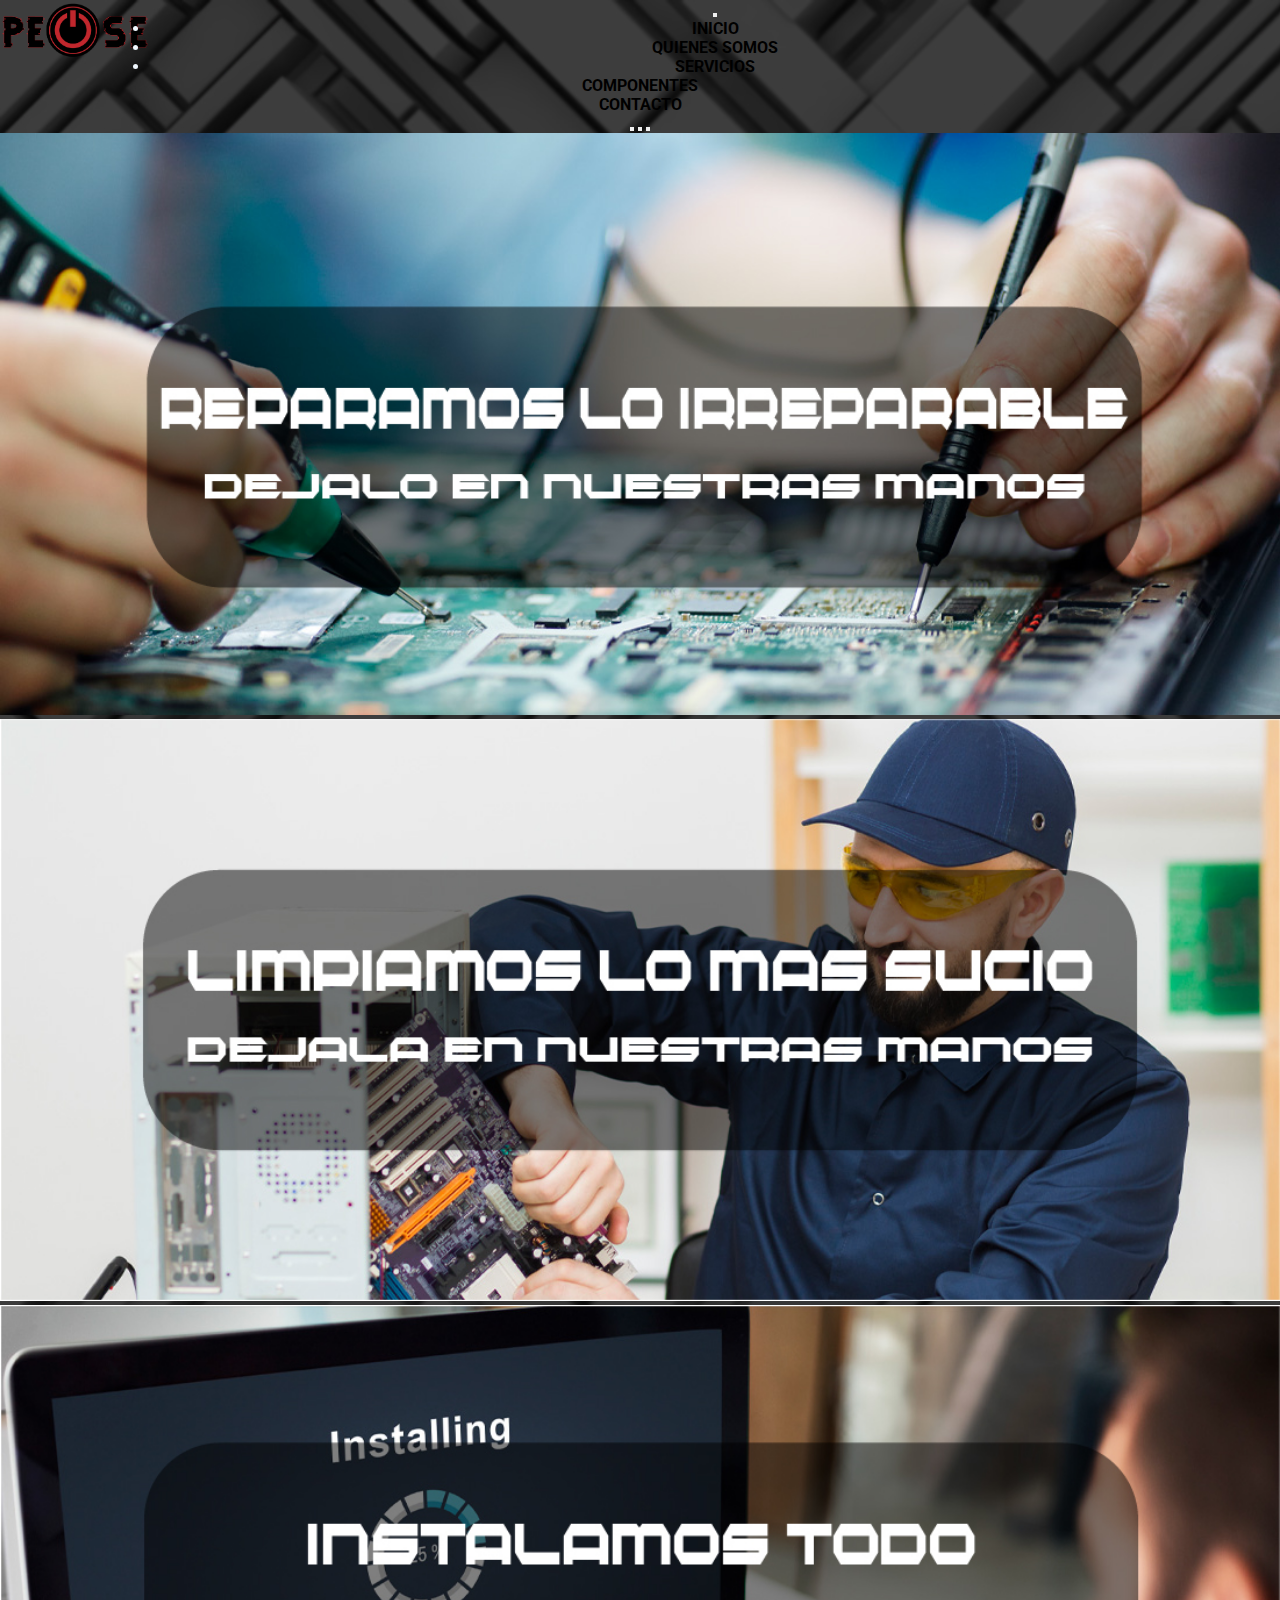
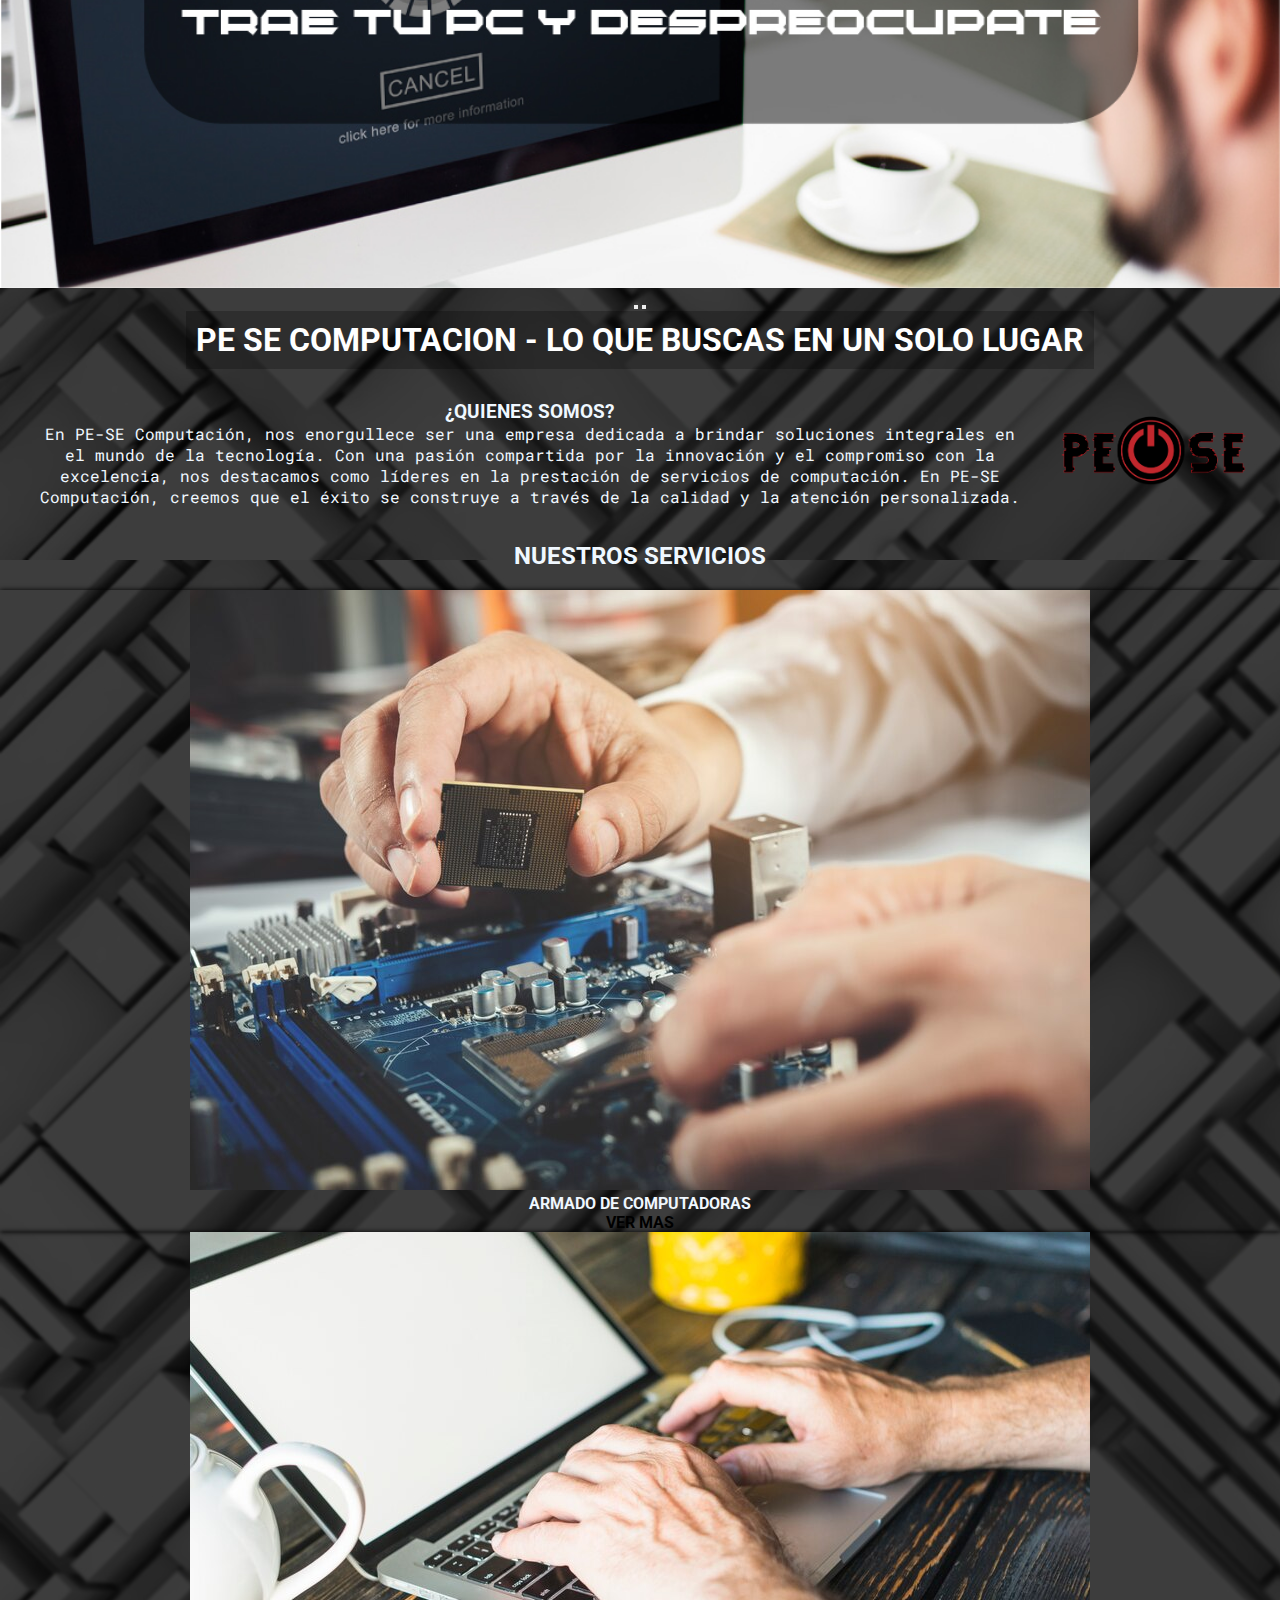
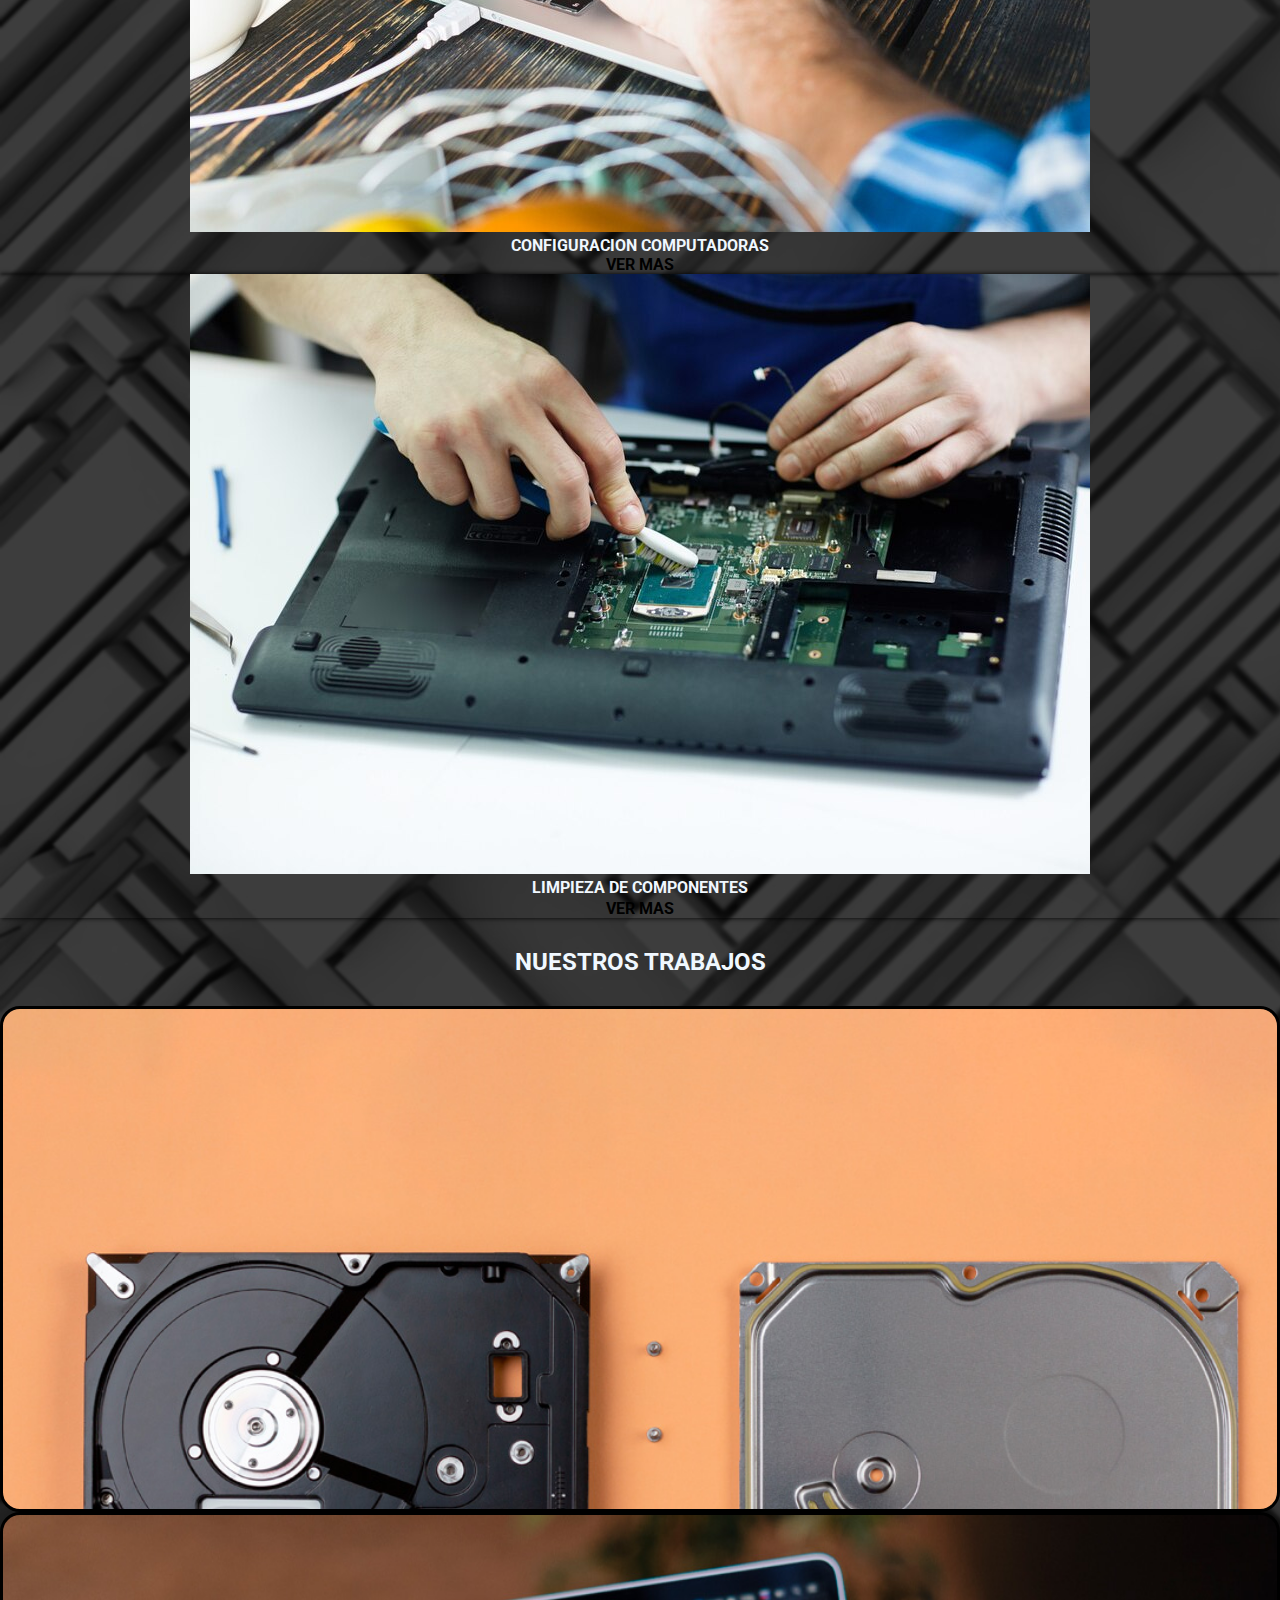
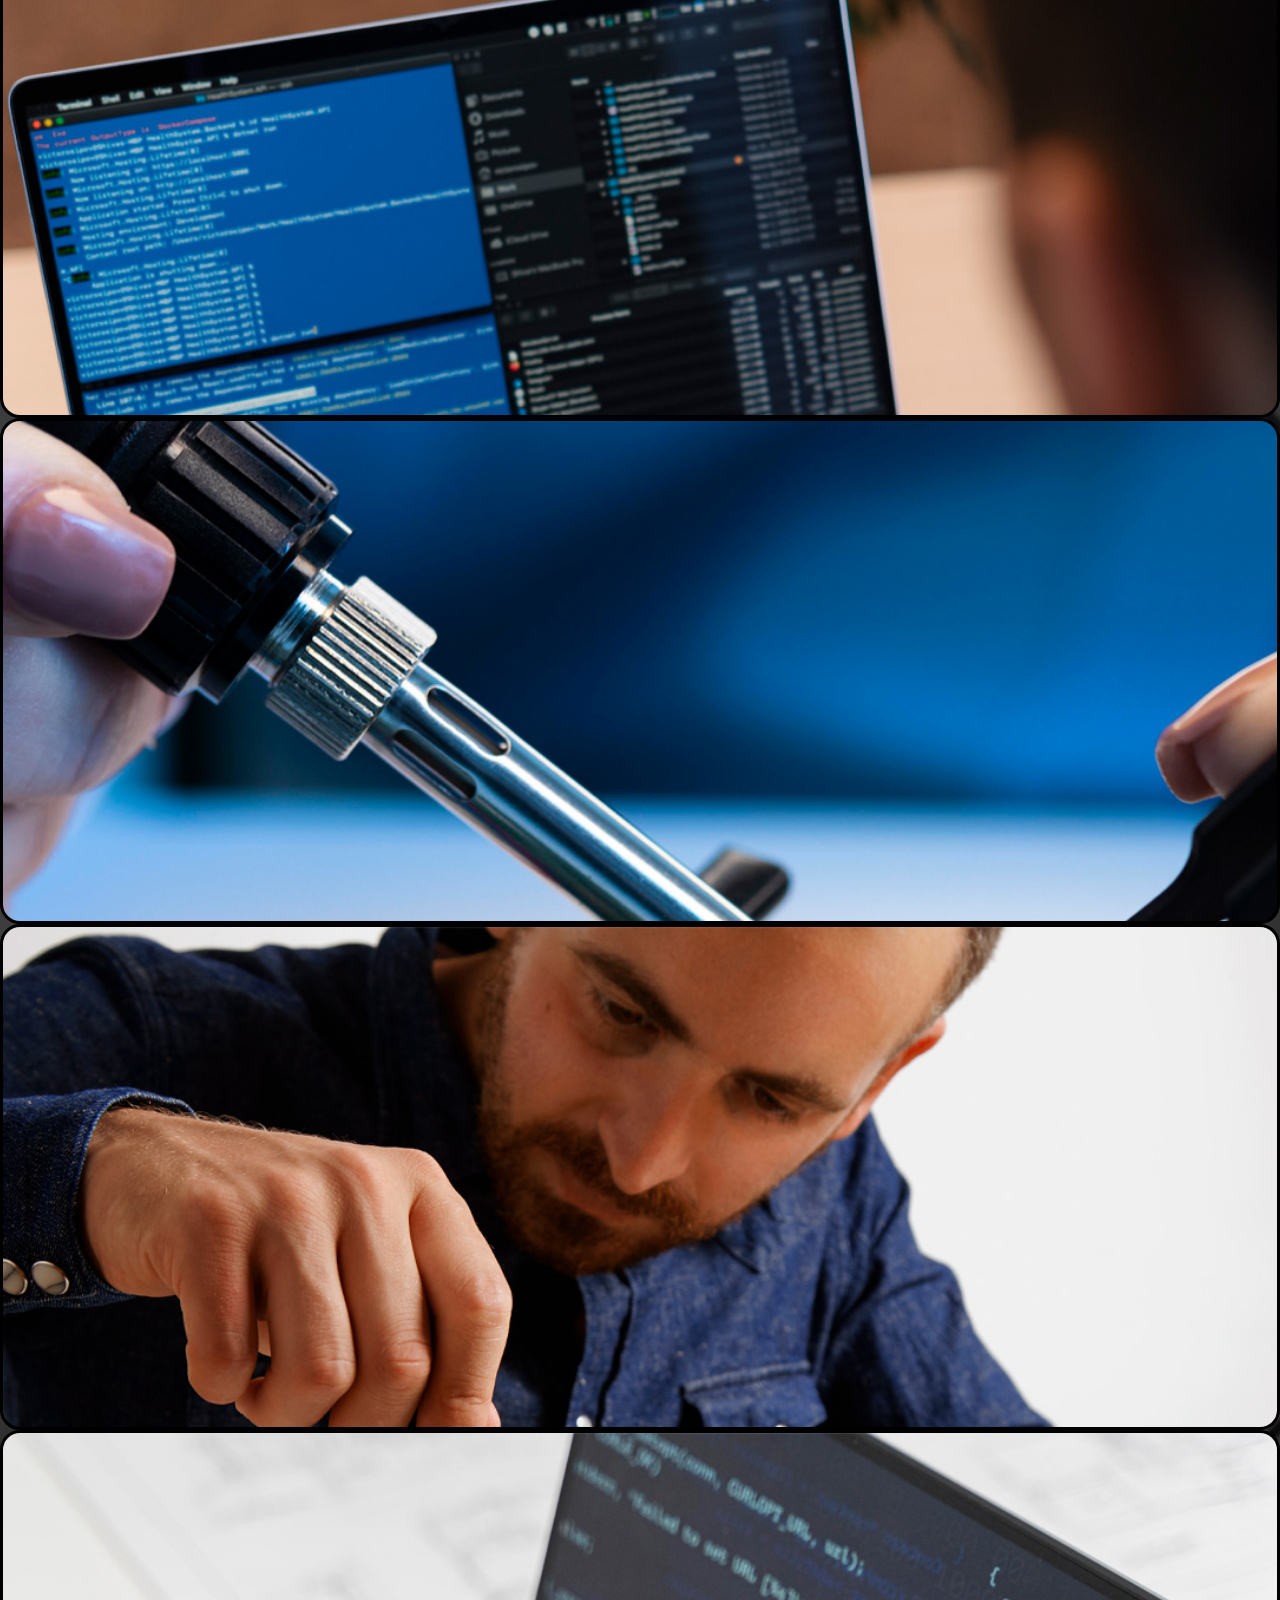
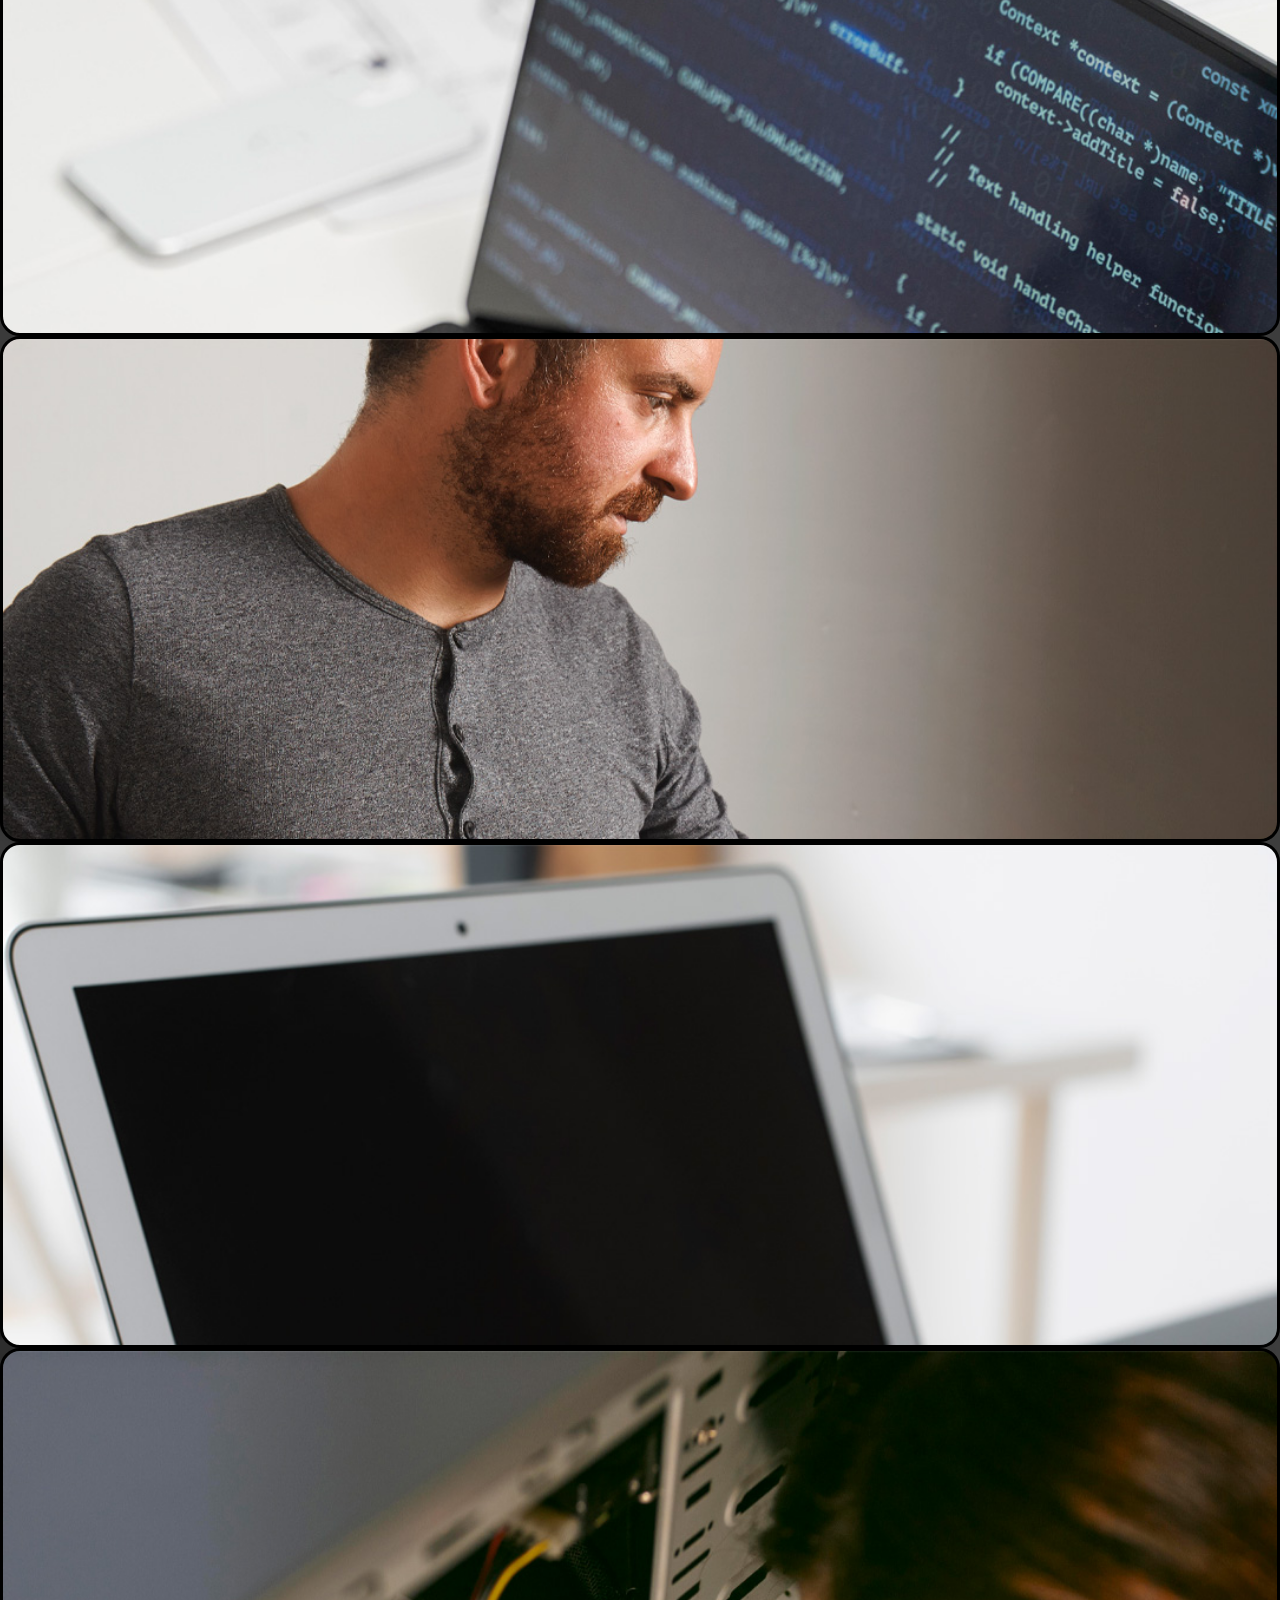
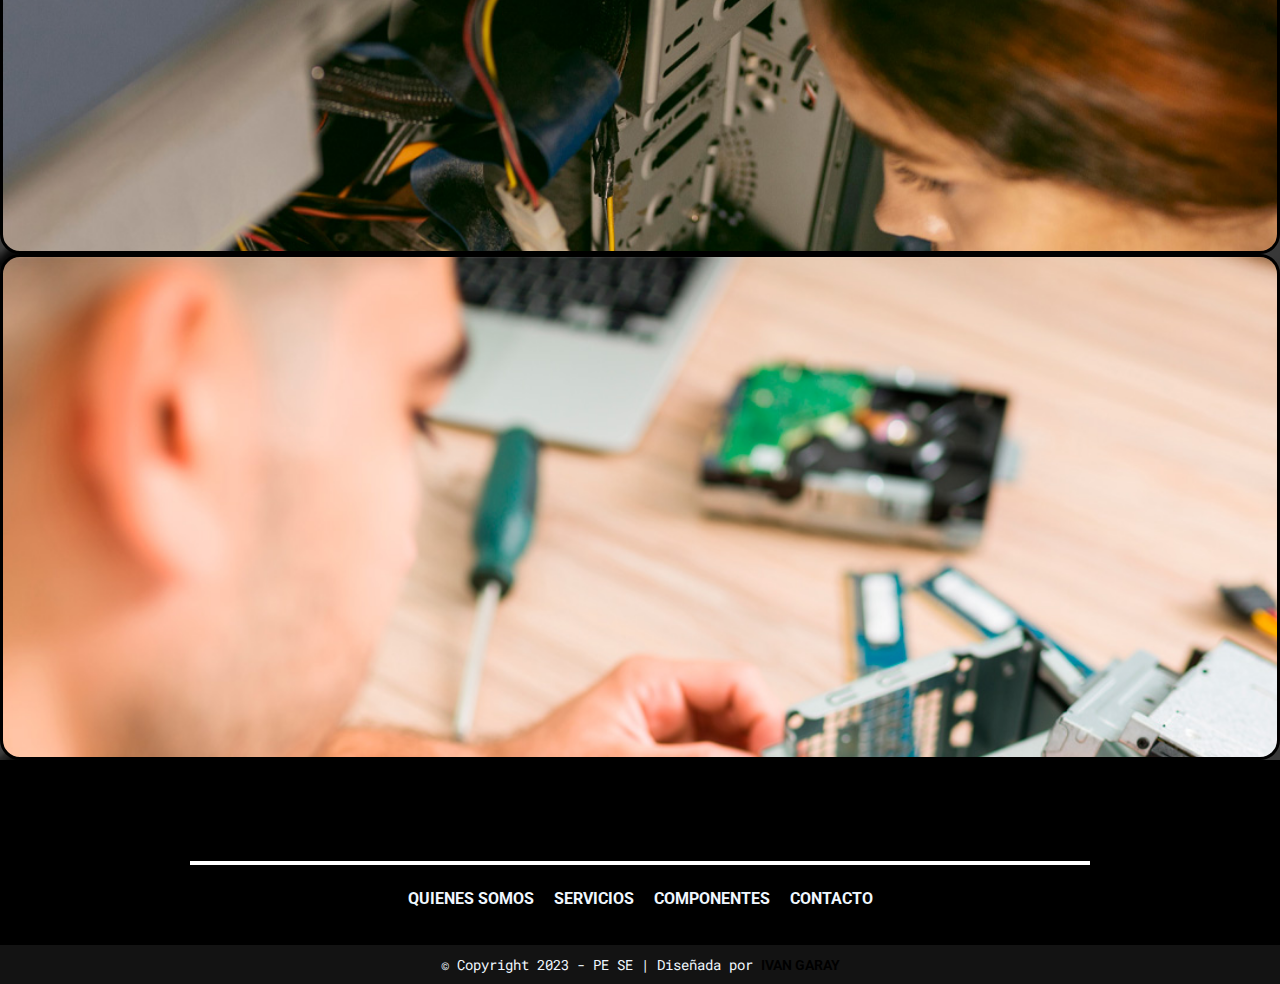
<file: index.html>
<!DOCTYPE html>
<html lang="en">
<head>
    <meta charset="UTF-8">
    <meta name="viewport" content="width=device-width, initial-scale=1.0">
    <meta name="description" content="Bienvenido al mejor local de tecnologia de toda argentina, donde tu problema es problema nuestro y brindarte la mejor atencion lo que nos gusta. Deja en nuestras manos lo que te trae dolores de cabeza.">
    <title>PE SE COMPUTACION</title>
    <!-- LINK FONTAWESOME -->
    <link rel="stylesheet" href="https://cdnjs.cloudflare.com/ajax/libs/font-awesome/6.4.2/css/all.min.css" integrity="sha512-z3gLpd7yknf1YoNbCzqRKc4qyor8gaKU1qmn+CShxbuBusANI9QpRohGBreCFkKxLhei6S9CQXFEbbKuqLg0DA==" crossorigin="anonymous" referrerpolicy="no-referrer" />
    <!-- LINK BOOTSTRAP -->
    <link href="https://cdn.jsdelivr.net/npm/bootstrap@5.3.2/dist/css/bootstrap.min.css" rel="stylesheet"
    integrity="sha384-T3c6CoIi6uLrA9TneNEoa7RxnatzjcDSCmG1MXxSR1GAsXEV/Dwwykc2MPK8M2HN" crossorigin="anonymous">
    <!-- LINK CSS -->
    <link rel="stylesheet" href="/css/estilos.css">
    <!-- FAVICON -->
    <link rel="icon" type="/favicon,ico" href="/img/favicon/favicon.ico"/>
</head>
<body>
    <header>
        <!-- NAV-BAR INICIA -->
        <nav class="navbar navbar-expand-lg bg-dark navbar-dark">
            <div class="container-fluid">
                <a class="navbar-brand" href="#"><img src="./img/LOGO.png" alt="LOGO PE SE COMPUTACION"
                    class="logo"></a>
                <button class="navbar-toggler" type="button" data-bs-toggle="collapse" data-bs-target="#navbarNav"
                    aria-controls="navbarNav" aria-expanded="false" aria-label="Toggle navigation">
                    <span class="fa-solid fa-bars-staggered fa-flip-horizontal"></i></span>
                </button>
                <div class="collapse navbar-collapse" id="navbarNav">
                    <ul class="navbar-nav">
                        <li class="nav-item">
                            <a class="nav-link active text-white" aria-current="page" href="index.html">Inicio</a>
                        </li>
                        <li class="nav-item">
                            <a class="nav-link text-white" href="pages/about.html">Quienes Somos</a>
                        </li>
                        <li class="nav-item">
                            <a class="nav-link text-white" href="pages/services.html">Servicios</a>
                        </li>
                        <li class="nav-item">
                            <a class="nav-link text-white" href="pages/componentes.html">Componentes</a>
                        </li>
                        <li class="nav-item">
                            <a class="nav-link text-white" href="pages/contact.html">Contacto</a>
                        </li>
                    </ul>
                </div>
            </div>
        </nav>
        <!-- NAV-BAR FINALIZA -->

        <!-- SLIDER SUPERIOR INICIA-->

        <div id="demo" class="carousel slide" data-bs-ride="carousel">

            <!-- Indicators/dots -->
            <div class="carousel-indicators">
                <button type="button" data-bs-target="#demo" data-bs-slide-to="0" class="active"></button>
                <button type="button" data-bs-target="#demo" data-bs-slide-to="1"></button>
                <button type="button" data-bs-target="#demo" data-bs-slide-to="2"></button>
            </div>

            <!-- The slideshow/carousel -->
            <div class="carousel-inner">
                <div class="carousel-item active">
                    <img src="./img/slider/reparacion.jpg" alt="Reparacion de computadora" class="d-block" style="width:100%">
                    
                </div>
                <div class="carousel-item">
                    <img src="./img/slider/limpieza.jpg " alt="Limpieza de computadora" class="d-block" style="width:100%">
                    
                </div>
                <div class="carousel-item">
                    <img src="./img/slider/instalaciones.jpg" alt="Instalacion en computadora" class="d-block" style="width:100%">
                    
                </div>
            </div>

            <!-- Left and right controls/icons -->
            <button class="carousel-control-prev" type="button" data-bs-target="#demo" data-bs-slide="prev">
                <span class="carousel-control-prev-icon"></span>
            </button>
            <button class="carousel-control-next" type="button" data-bs-target="#demo" data-bs-slide="next">
                <span class="carousel-control-next-icon"></span>
            </button>
        </div>
        <!-- SLIDER SUPERIOR TERMINA -->
    </header>

    <main>

        <h1> PE SE COMPUTACION - LO QUE BUSCAS EN UN SOLO LUGAR</h1> 

        <!-- SECCION NOSOTROS INICIA -->
        <section class="nosotros-section">

            <div class="nosotros-section__nosotros">
                <div class="nosotross-section__nosotros--info" data-aos="zoom-in" data-aos-duration="1500">
                    <h3>¿QUIENES SOMOS?</h3>
                    <p>En PE-SE Computación, nos enorgullece ser una empresa dedicada a brindar soluciones integrales en el mundo de la tecnología. Con una pasión compartida por la innovación y el compromiso con la excelencia, nos destacamos como líderes en la prestación de servicios de computación. En PE-SE Computación, creemos que el éxito se construye a través de la calidad y la atención personalizada.</p>
                </div>
                <div class="nosotros-section__nosotros--image" data-aos="fade-left" data-aos-duration="1500">
                    <img src="./img/LOGO.png" alt="LOGO MARCA PESE COMPUTACION">
                </div>
            </div>
        </section>

        <!-- SECCION NOSOTROS TERMINA -->

        <!-- NUESTROS SERVICIOS COMIENZA -->

        <section class="container-fluid py-5 price-cards" data-aos="fade-up" data-aos-duration="1000">

            <h2 class="servicios_h2">NUESTROS SERVICIOS</h2>
            <div class="d-md-flex text-center justify-content-evenly">
        
                <div class="card card-custom rounded-5 mx-auto mx-md-2">
                    <img src="/img/servicios/armado_pc.jpg" class="card-img-top rounded-top-5"
                        alt="Imagen ilustrativa de armado computadora">
                    <div class="card-body">
                        <h4 class="card-title card-title-custom">ARMADO DE COMPUTADORAS</h4>
                        
                        <a href="/pages/services.html" class="btn btn-dark card-link card-link-custom">Ver mas</a>
                    </div>
                </div>
        
                <div class="card card-custom rounded-5 mx-auto mx-md-2 my-5 my-md-0">
                    <img src="/img/servicios/configuracion_pc.jpg" class="card-img-top rounded-top-5"
                        alt="Imagen ilustrativa de configuracion de computadora">
                    <div class="card-body">
                        <h4 class="card-title card-title-custom">CONFIGURACION COMPUTADORAS</h4>
                        
                        <a href="/pages/services.html" class="btn btn-dark card-link card-link-custom">Ver mas</a>
                    </div>
                </div>
        
                <div class="card card-custom rounded-5 mx-auto mx-md-2">
                    <img src="/img/servicios/limpieza_pc.jpg" class="card-img-top rounded-top-5"
                        alt="Imagen ilustrativa de limpieza de computadora">
                    <div class="card-body">
                        <h4 class="card-title card-title-custom">LIMPIEZA DE COMPONENTES</h4>
                        <p class="card-text card-text-custom text-center">
                        <a href="/pages/services.html" class="btn btn-dark card-link-custom">Ver mas</a>
                    </div>
                </div>
        
            </div>
        </section>


        <!-- NUESTROS SERVICIOS TERMINA -->

        <!-- GALERIA COMIENZA -->
        <h2 class="h2_trabajos">NUESTROS TRABAJOS</h2>

        <section>
            <div class="container-fluid">
                <div class="row">
                    <div class="item1 item col-sm-6 col-md-4"></div>
                    <div class="item2 item col-sm-6 col-md-4"></div>
                    <div class="item3 item col-sm-6 col-md-4"></div>
                    <div class="item4 item col-sm-6 col-md-4"></div>
                    <div class="item5 item col-sm-6 col-md-4"></div>
                    <div class="item6 item col-sm-6 col-md-4"></div>
                    <div class="item7 item col-sm-6 col-md-4"></div>
                    <div class="item8 item col-sm-6 col-md-4"></div>
                    <div class="item9 item col-sm-6 col-md-4"></div>
                </div>
            </div>
        </section>

        <!-- GALERIA TERMINA -->
    </main>

    <footer>
        <div class="footer-content">
            <div class="footer-content__social-media">
                <ul>
                    <a href="https://www.facebook.com/" class="footer-content__social-media--icons" target="_blank"><li class="footer-content__social-media--icons"><i class="fa-brands fa-facebook"></i></li></a>
                    <a href="https://www.instagram.com/?hl=es-la" class="footer-content__social-media--icons" target="_blank"><li class="footer-content__social-media--icons"><i class="fa-brands fa-instagram"></i></li></a>
                    <a href="https://www.youtube.com/" class="footer-content__social-media--icons" target="_blank"><li class="footer-content__social-media--icons"><i class="fa-brands fa-youtube"></i></li></a>
                    <a href="https://twitter.com/" class="footer-content__social-media--icons" target="_blank"><li class="footer-content__social-media--icons"><i class="fa-brands fa-twitter"></i></li></a>
                </ul>
            </div>
            <hr class="footer-content__divider">
            <div class="footer-content__info">
                <ul class="footer-content__info--menu">
                    <a href="#"><li>QUIENES SOMOS</li></a>
                    <a href="#"><li>SERVICIOS</li></a>
                    <a href="#"><li>COMPONENTES</li></a>
                    <a href="#"><li>CONTACTO</li></a>
                </ul>
            </div>
        </div>
        <div class="copyright-section1">
            <p>&copy; Copyright 2023 - PE SE  |  Diseñada por <a href="https://www.ivangarayit.com.ar/" target="_blank">Ivan Garay</a></p>
        </div>
    </footer>
    
    <!-- SCRIPTS BOOTSTRAP -->
    <script src="https://cdn.jsdelivr.net/npm/bootstrap@5.3.2/dist/js/bootstrap.bundle.min.js"
        integrity="sha384-C6RzsynM9kWDrMNeT87bh95OGNyZPhcTNXj1NW7RuBCsyN/o0jlpcV8Qyq46cDfL"
        crossorigin="anonymous"></script>
    </body>
</html>
</file>
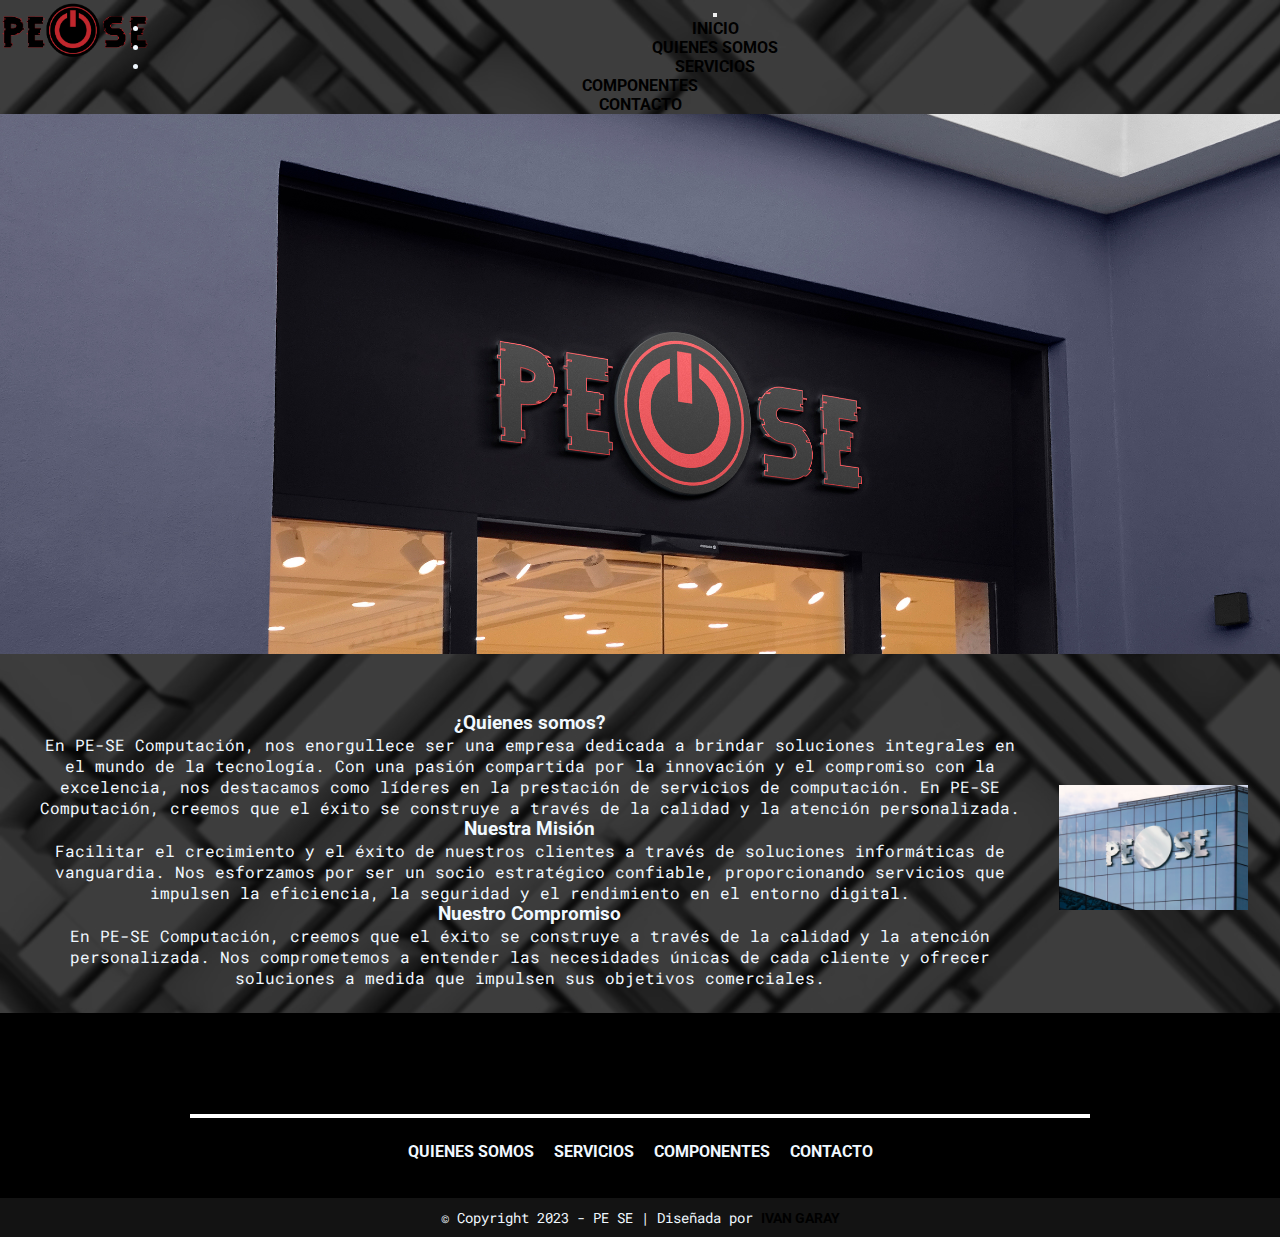
<file: pages/about.html>
<!DOCTYPE html>
<html lang="en">
<head>
    <meta charset="UTF-8">
    <meta name="viewport" content="width=device-width, initial-scale=1.0">
    <meta name="description" content="Bienvenido al mejor local de tecnologia de toda argentina, donde tu problema es problema nuestro y brindarte la mejor atencion lo que nos gusta. Deja en nuestras manos lo que te trae dolores de cabeza.">
    <title>PE SE COMPUTACION</title>
    <!-- LINK FONTAWESOME -->
    <link rel="stylesheet" href="https://cdnjs.cloudflare.com/ajax/libs/font-awesome/6.4.2/css/all.min.css" integrity="sha512-z3gLpd7yknf1YoNbCzqRKc4qyor8gaKU1qmn+CShxbuBusANI9QpRohGBreCFkKxLhei6S9CQXFEbbKuqLg0DA==" crossorigin="anonymous" referrerpolicy="no-referrer" />
    <!-- LINK BOOTSTRAP -->
    <link href="https://cdn.jsdelivr.net/npm/bootstrap@5.3.2/dist/css/bootstrap.min.css" rel="stylesheet"
    integrity="sha384-T3c6CoIi6uLrA9TneNEoa7RxnatzjcDSCmG1MXxSR1GAsXEV/Dwwykc2MPK8M2HN" crossorigin="anonymous">
    <!-- LINK CSS -->
    <link rel="stylesheet" href="/css/estilos.css">
    <link rel="icon" type="/favicon,ico" href="/img/favicon/favicon.ico"/>
</head>
<body>
    <header>
        <!-- NAV-BAR INICIA -->
        <nav class="navbar navbar-expand-lg bg-dark navbar-dark">
            <div class="container-fluid">
                <a class="navbar-brand" href="/index.html"><img src="/img/LOGO.png" alt="LOGO PE SE COMPUTACION"
                    class="logo"></a>
                <button class="navbar-toggler" type="button" data-bs-toggle="collapse" data-bs-target="#navbarNav"
                    aria-controls="navbarNav" aria-expanded="false" aria-label="Toggle navigation">
                    <span class="fa-solid fa-bars-staggered fa-flip-horizontal"></i></span>
                </button>
                <div class="collapse navbar-collapse" id="navbarNav">
                    <ul class="navbar-nav">
                        <li class="nav-item">
                            <a class="nav-link active text-white" aria-current="page" href="/index.html">Inicio</a>
                        </li>
                        <li class="nav-item">
                            <a class="nav-link text-white" href="/pages/about.html">Quienes Somos</a>
                        </li>
                        <li class="nav-item">
                            <a class="nav-link text-white" href="/pages/services.html">Servicios</a>
                        </li>
                        <li class="nav-item">
                            <a class="nav-link text-white" href="/pages/componentes.html">Componentes</a>
                        </li>
                        <li class="nav-item">
                            <a class="nav-link text-white" href="/pages/contact.html">Contacto</a>
                        </li>
                    </ul>
                </div>
            </div>
        </nav>
        <!-- NAV-BAR FINALIZA -->

        <!-- IMAGEN SUPERIOR INICIA -->
        <section class="hero">
            <img src="/img/hero/pese_hero.jpg" alt="Nuestro local">
        </section>
        <!-- IMAGEN SUPERIOR TERMINA -->

        <main>
            <!-- SECCION NOSOTROS INICIA -->
        <section class="nosotros-section">

            <div class="nosotros-section__nosotros">
                <div class="nosotross-section__nosotros--info">
                    <h3>¿Quienes somos?</h3>
                    <p>En PE-SE Computación, nos enorgullece ser una empresa dedicada a brindar soluciones integrales en el mundo de la tecnología. Con una pasión compartida por la innovación y el compromiso con la excelencia, nos destacamos como líderes en la prestación de servicios de computación. En PE-SE Computación, creemos que el éxito se construye a través de la calidad y la atención personalizada.</p>
                    <h3>Nuestra Misión</h3>
                    <p>Facilitar el crecimiento y el éxito de nuestros clientes a través de soluciones informáticas de vanguardia. Nos esforzamos por ser un socio estratégico confiable, proporcionando servicios que impulsen la eficiencia, la seguridad y el rendimiento en el entorno digital.</p>
                    <h3>Nuestro Compromiso</h3>
                    <p>En PE-SE Computación, creemos que el éxito se construye a través de la calidad y la atención personalizada. Nos comprometemos a entender las necesidades únicas de cada cliente y ofrecer soluciones a medida que impulsen sus objetivos comerciales.</p>
                </div>
                <div class="nosotros-section__nosotros--image">
                    <img src="/img/about_img/EDIFICIO_PESE.jpg" alt="EDIFICIO PESE COMPUTACION">
                </div>
            </div>
        </section>

        <!-- SECCION NOSOTROS TERMINA -->
        </main>
        <!-- ZONA FOOTER -->
        <footer>
            <div class="footer-content">
                <div class="footer-content__social-media">
                    <ul>
                        <a href="https://www.facebook.com/" class="footer-content__social-media--icons" target="_blank"><li class="footer-content__social-media--icons"><i class="fa-brands fa-facebook"></i></li></a>
                        <a href="https://www.instagram.com/?hl=es-la" class="footer-content__social-media--icons" target="_blank"><li class="footer-content__social-media--icons"><i class="fa-brands fa-instagram"></i></li></a>
                        <a href="https://www.youtube.com/" class="footer-content__social-media--icons" target="_blank"><li class="footer-content__social-media--icons"><i class="fa-brands fa-youtube"></i></li></a>
                        <a href="https://twitter.com/" class="footer-content__social-media--icons" target="_blank"><li class="footer-content__social-media--icons"><i class="fa-brands fa-twitter"></i></li></a>
                    </ul>
                </div>
                <hr class="footer-content__divider">
                <div class="footer-content__info">
                    <ul class="footer-content__info--menu">
                        <a href="/pages/about.html"><li>QUIENES SOMOS</li></a>
                        <a href="/pages/services.html"><li>SERVICIOS</li></a>
                        <a href="/pages/componentes.html"><li>COMPONENTES</li></a>
                        <a href="/pages/contact.html"><li>CONTACTO</li></a>
                    </ul>
                </div>
            </div>
            <div class="copyright-section1">
                <p>&copy; Copyright 2023 - PE SE  |  Diseñada por <a href="https://www.ivangarayit.com.ar/" target="_blank">Ivan Garay</a></p>
            </div>
        </footer>

        <!-- ZONA FOOTER FINAL -->
        
        <!-- SCRIPTS BOOTSTRAP -->
        <script src="https://cdn.jsdelivr.net/npm/bootstrap@5.3.2/dist/js/bootstrap.bundle.min.js"
            integrity="sha384-C6RzsynM9kWDrMNeT87bh95OGNyZPhcTNXj1NW7RuBCsyN/o0jlpcV8Qyq46cDfL"
            crossorigin="anonymous"></script>
    </body>
</html>
</file>
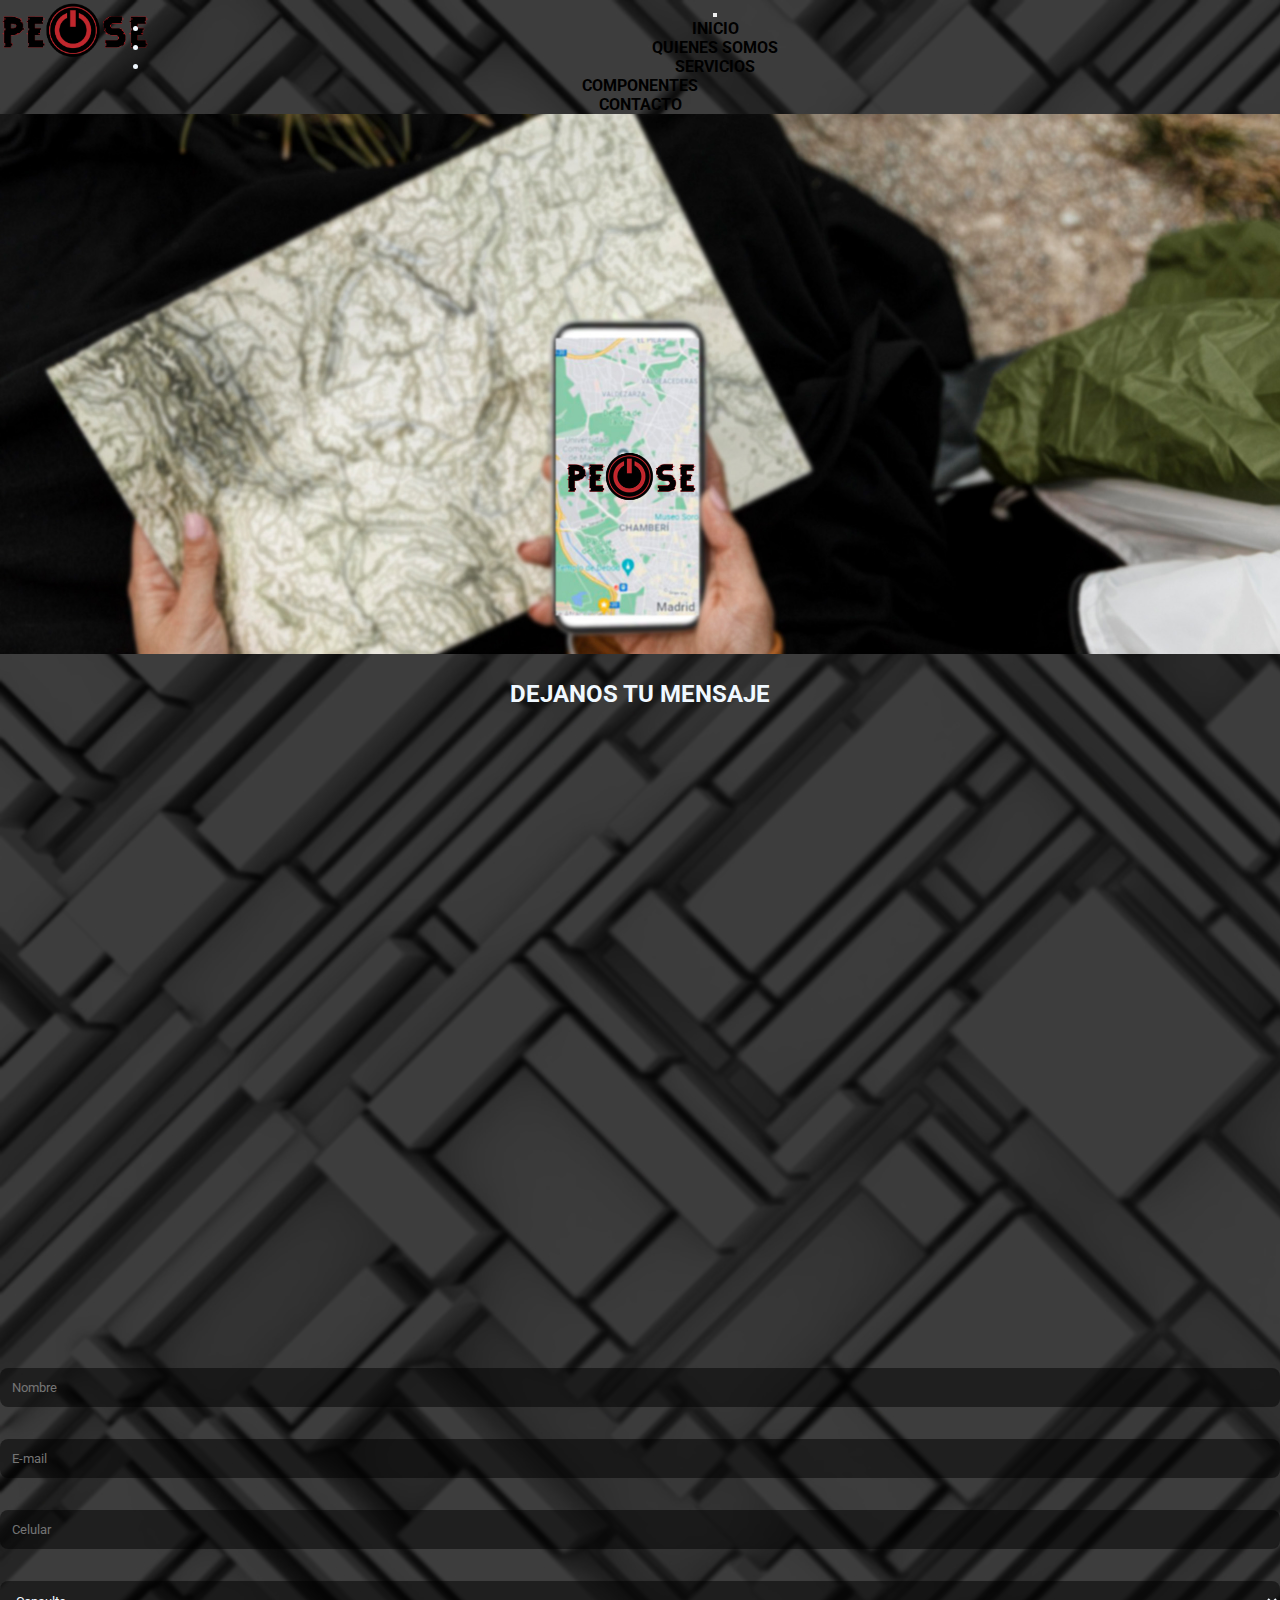
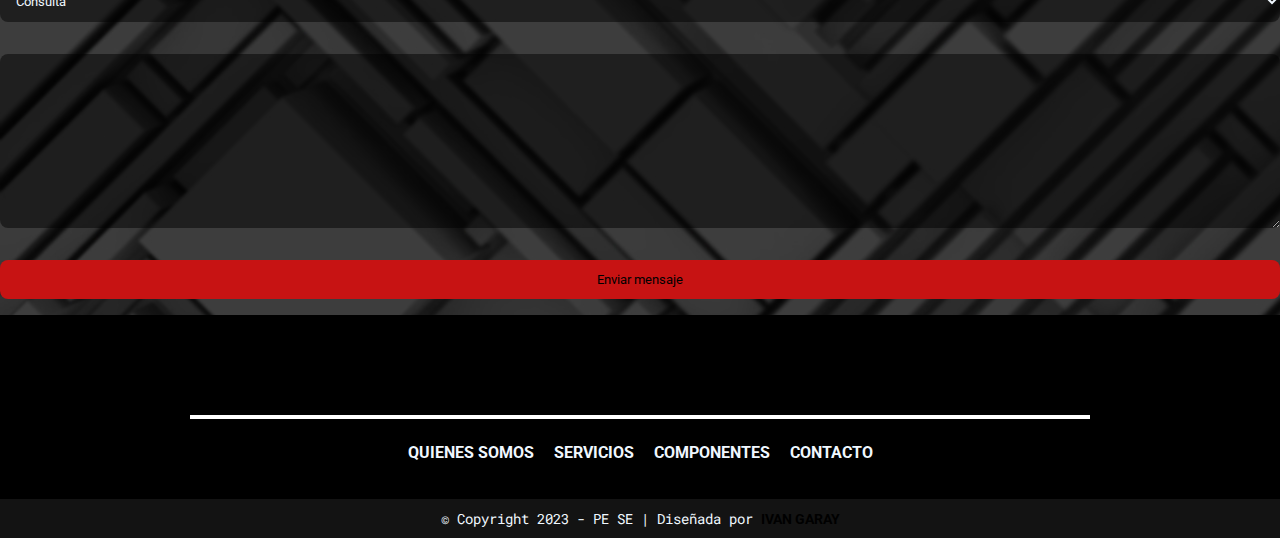
<file: pages/contact.html>
<!DOCTYPE html>
<html lang="en">
<head>
    <meta charset="UTF-8">
    <meta name="viewport" content="width=device-width, initial-scale=1.0">
    <meta name="description" content="Bienvenido al mejor local de tecnologia de toda argentina, donde tu problema es problema nuestro y brindarte la mejor atencion lo que nos gusta. Deja en nuestras manos lo que te trae dolores de cabeza.">
    <title>PE SE COMPUTACION</title>
    <!-- LINK FONTAWESOME -->
    <link rel="stylesheet" href="https://cdnjs.cloudflare.com/ajax/libs/font-awesome/6.4.2/css/all.min.css" integrity="sha512-z3gLpd7yknf1YoNbCzqRKc4qyor8gaKU1qmn+CShxbuBusANI9QpRohGBreCFkKxLhei6S9CQXFEbbKuqLg0DA==" crossorigin="anonymous" referrerpolicy="no-referrer" />
    <!-- LINK BOOTSTRAP -->
    <link href="https://cdn.jsdelivr.net/npm/bootstrap@5.3.2/dist/css/bootstrap.min.css" rel="stylesheet"
    integrity="sha384-T3c6CoIi6uLrA9TneNEoa7RxnatzjcDSCmG1MXxSR1GAsXEV/Dwwykc2MPK8M2HN" crossorigin="anonymous">
    <!-- LINK CSS -->
    <link rel="stylesheet" href="/css/estilos.css">
    <link rel="icon" type="/favicon,ico" href="/img/favicon/favicon.ico"/>
</head>
<body>
    <header>
        <!-- NAV-BAR INICIA -->
        <nav class="navbar navbar-expand-lg bg-dark navbar-dark">
            <div class="container-fluid">
                <a class="navbar-brand" href="/index.html"><img src="/img/LOGO.png" alt="LOGO PE SE COMPUTACION"
                    class="logo"></a>
                <button class="navbar-toggler" type="button" data-bs-toggle="collapse" data-bs-target="#navbarNav"
                    aria-controls="navbarNav" aria-expanded="false" aria-label="Toggle navigation">
                    <span class="fa-solid fa-bars-staggered fa-flip-horizontal"></i></span>
                </button>
                <div class="collapse navbar-collapse" id="navbarNav">
                    <ul class="navbar-nav">
                        <li class="nav-item">
                            <a class="nav-link active text-white" aria-current="page" href="/index.html">Inicio</a>
                        </li>
                        <li class="nav-item">
                            <a class="nav-link text-white" href="/pages/about.html">Quienes Somos</a>
                        </li>
                        <li class="nav-item">
                            <a class="nav-link text-white" href="/pages/services.html">Servicios</a>
                        </li>
                        <li class="nav-item">
                            <a class="nav-link text-white" href="/pages/componentes.html">Componentes</a>
                        </li>
                        <li class="nav-item">
                            <a class="nav-link text-white" href="/pages/contact.html">Contacto</a>
                        </li>
                    </ul>
                </div>
            </div>
        </nav>
        <!-- NAV-BAR FINALIZA -->

        <!-- IMAGEN SUPERIOR INICIA -->
        <section class="hero">
            <img src="/img/hero/contact_hero.jpg" alt="Nuestro local">
        </section>
        <!-- IMAGEN SUPERIOR TERMINA -->


        <main>
            <section id="contacto" class="container-md section__contacto">
                <div class="row">
                    <div class="col">
                        <h2 class="section__titulo mb-2">DEJANOS TU MENSAJE</h2>
                    </div>
                </div>
                <div class="row">
                    <div class="col-lg-6">
                        <div>
                            <iframe class="img-fluid rounded iframeMapa"
                                src="https://www.google.com/maps/embed?pb=!1m14!1m12!1m3!1d13681.87215525827!2d-64.10429042143755!3d-30.98532406814877!2m3!1f0!2f0!3f0!3m2!1i1024!2i768!4f13.1!5e0!3m2!1ses-419!2sar!4v1701458962023!5m2!1ses-419!2sar"
                                width="100%" height="600" style="border:0;" allowfullscreen="" loading="lazy"
                                referrerpolicy="no-referrer-when-downgrade"></iframe>
                        </div>
                    </div>
                    <div class="col-lg-6 section__contacto__formulario">
                        <form action="#" method="post" enctype="#">
                            <input name="nombre" id="nombre" type="text" placeholder="Nombre" required>
                            <input name="email" id="email" type="email" placeholder="E-mail" required>
                            <input name="celular" id="celular" type="tel" placeholder="Celular" required>
                            <select name="asunto" id="asunto" required>
                                <option value="CP">Consulta</option>
                                <option value="Presu">Presupuesto</option>
                                <option value="ST">Ayuda</option>
                                <option value="Otro">Saber si me corre un juego</option>
                            </select>
                            <textarea name="consulta" id="consulta" cols="30" rows="10" required></textarea>
                            <input type="submit" value="Enviar mensaje">
                        </form>
                    </div>
                </div>
            </section>
        </main>

        <!-- ZONA FOOTER -->
        <footer>
            <div class="footer-content">
                <div class="footer-content__social-media">
                    <ul>
                        <a href="https://www.facebook.com/" class="footer-content__social-media--icons" target="_blank"><li class="footer-content__social-media--icons"><i class="fa-brands fa-facebook"></i></li></a>
                        <a href="https://www.instagram.com/?hl=es-la" class="footer-content__social-media--icons" target="_blank"><li class="footer-content__social-media--icons"><i class="fa-brands fa-instagram"></i></li></a>
                        <a href="https://www.youtube.com/" class="footer-content__social-media--icons" target="_blank"><li class="footer-content__social-media--icons"><i class="fa-brands fa-youtube"></i></li></a>
                        <a href="https://twitter.com/" class="footer-content__social-media--icons" target="_blank"><li class="footer-content__social-media--icons"><i class="fa-brands fa-twitter"></i></li></a>
                    </ul>
                </div>
                <hr class="footer-content__divider">
                <div class="footer-content__info">
                    <ul class="footer-content__info--menu">
                        <a href="/pages/about.html"><li>QUIENES SOMOS</li></a>
                        <a href="/pages/services.html"><li>SERVICIOS</li></a>
                        <a href="/pages/componentes.html"><li>COMPONENTES</li></a>
                        <a href="/pages/contact.html"><li>CONTACTO</li></a>
                    </ul>
                </div>
            </div>
            <div class="copyright-section1">
                <p>&copy; Copyright 2023 - PE SE  |  Diseñada por <a href="https://www.ivangarayit.com.ar/" target="_blank">Ivan Garay</a></p>
            </div>
        </footer>

        <!-- ZONA FOOTER FINAL -->
        
        <!-- SCRIPTS BOOTSTRAP -->
        <script src="https://cdn.jsdelivr.net/npm/bootstrap@5.3.2/dist/js/bootstrap.bundle.min.js"
            integrity="sha384-C6RzsynM9kWDrMNeT87bh95OGNyZPhcTNXj1NW7RuBCsyN/o0jlpcV8Qyq46cDfL"
            crossorigin="anonymous"></script>
    </body>
    </html>
</file>
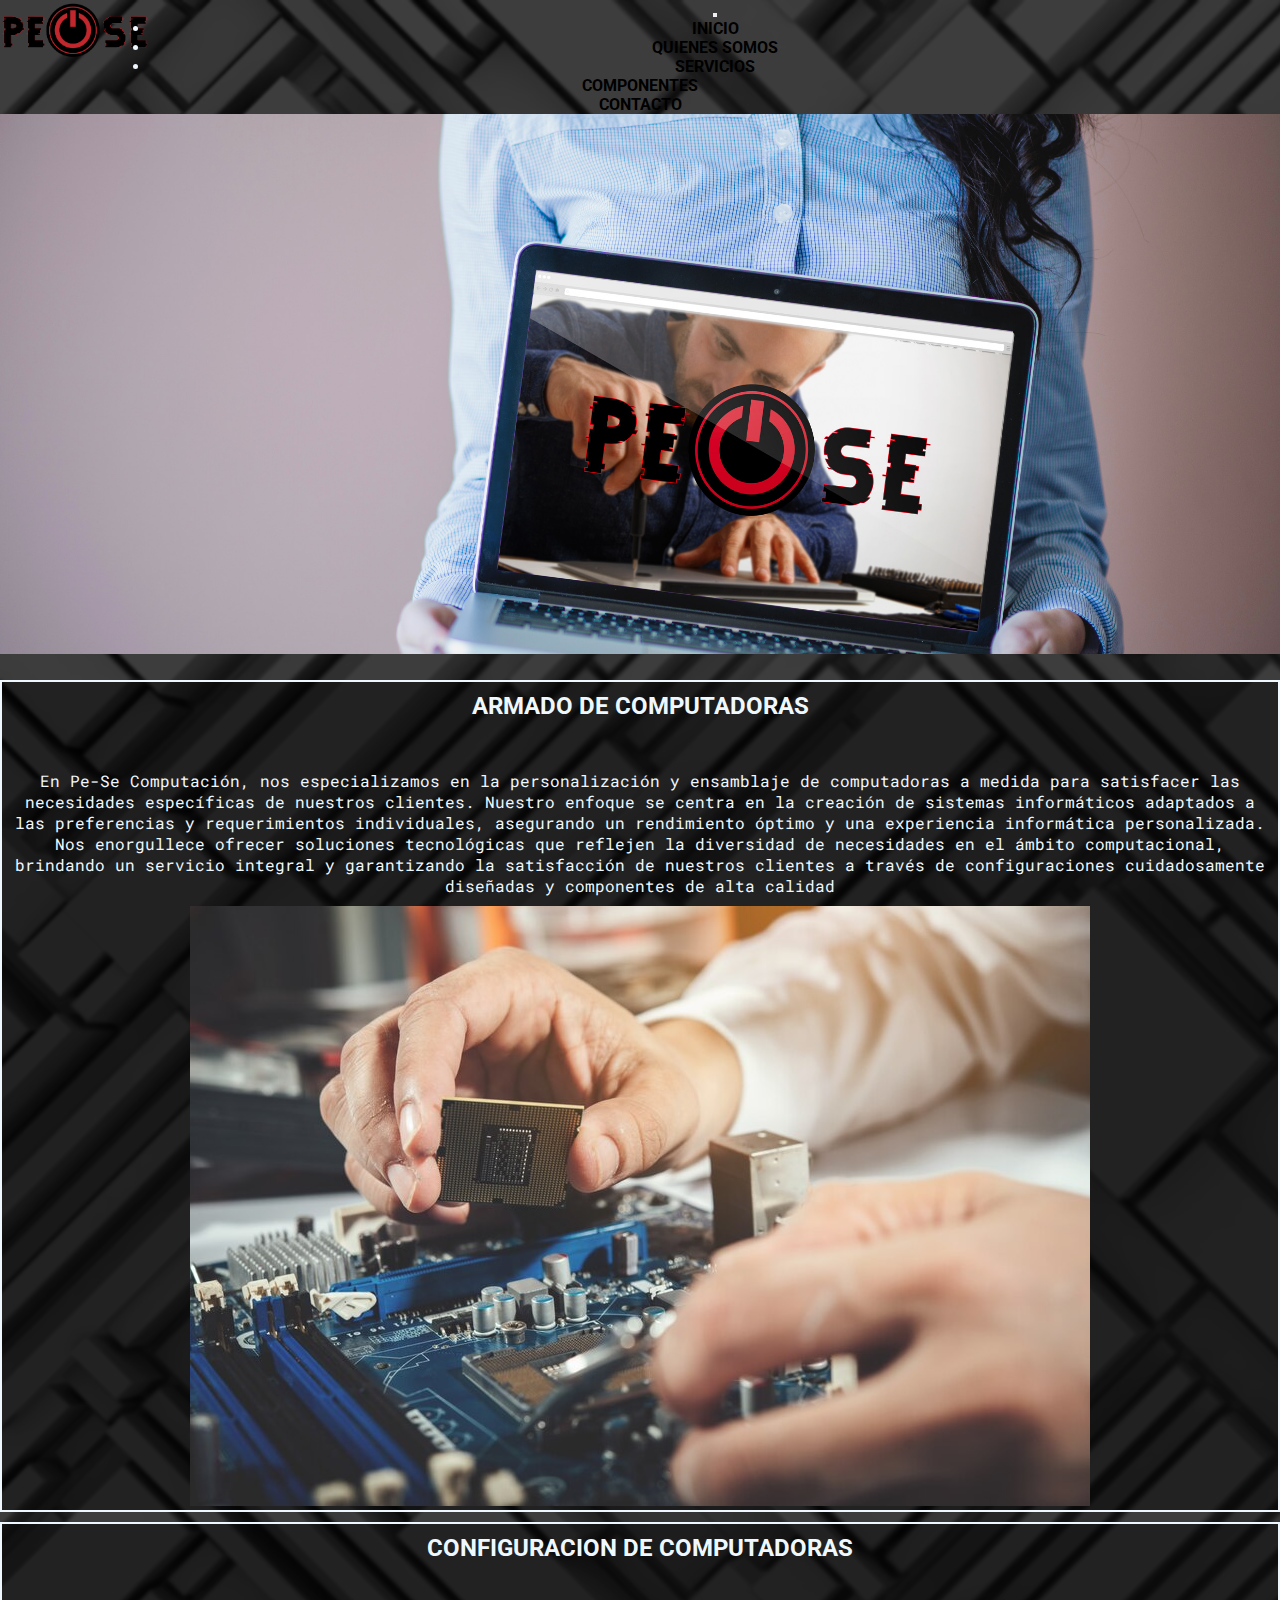
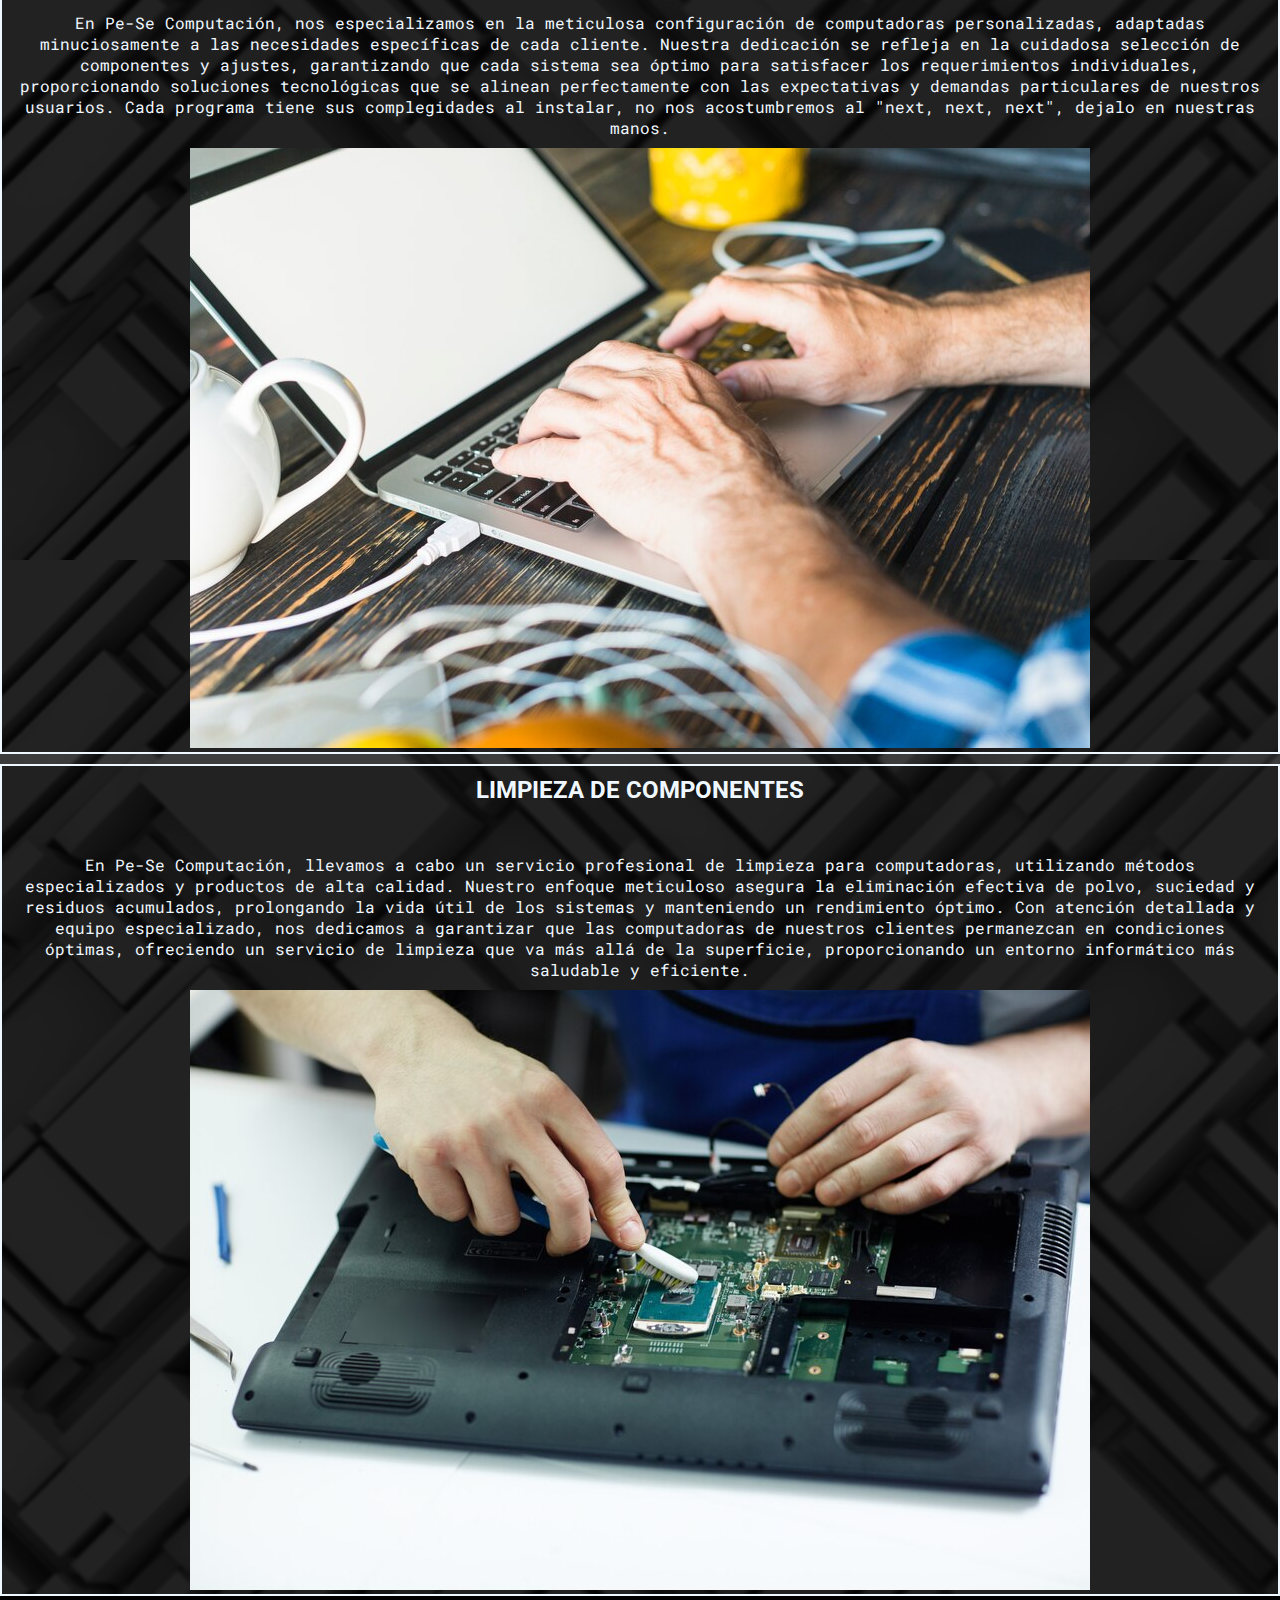
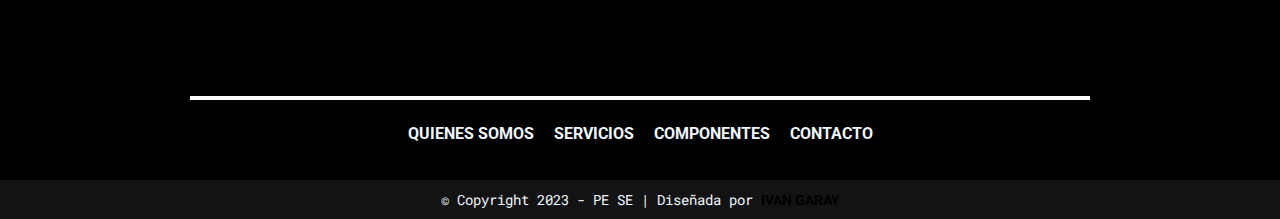
<file: pages/services.html>
<!DOCTYPE html>
<html lang="en">
<head>
    <meta charset="UTF-8">
    <meta name="viewport" content="width=device-width, initial-scale=1.0">
    <meta name="description" content="Bienvenido al mejor local de tecnologia de toda argentina, donde tu problema es problema nuestro y brindarte la mejor atencion lo que nos gusta. Deja en nuestras manos lo que te trae dolores de cabeza.">
    <title>PE SE COMPUTACION</title>
    <!-- LINK FONTAWESOME -->
    <link rel="stylesheet" href="https://cdnjs.cloudflare.com/ajax/libs/font-awesome/6.4.2/css/all.min.css" integrity="sha512-z3gLpd7yknf1YoNbCzqRKc4qyor8gaKU1qmn+CShxbuBusANI9QpRohGBreCFkKxLhei6S9CQXFEbbKuqLg0DA==" crossorigin="anonymous" referrerpolicy="no-referrer" />
    <!-- LINK BOOTSTRAP -->
    <link href="https://cdn.jsdelivr.net/npm/bootstrap@5.3.2/dist/css/bootstrap.min.css" rel="stylesheet"
    integrity="sha384-T3c6CoIi6uLrA9TneNEoa7RxnatzjcDSCmG1MXxSR1GAsXEV/Dwwykc2MPK8M2HN" crossorigin="anonymous">
    <!-- LINK CSS -->
    <link rel="stylesheet" href="/css/estilos.css">
    <link rel="icon" type="/favicon,ico" href="/img/favicon/favicon.ico"/>
</head>
<body>
    <header>
        <!-- NAV-BAR INICIA -->
        <nav class="navbar navbar-expand-lg bg-dark navbar-dark">
            <div class="container-fluid">
                <a class="navbar-brand" href="/index.html"><img src="/img/LOGO.png" alt="LOGO PE SE COMPUTACION"
                    class="logo"></a>
                <button class="navbar-toggler" type="button" data-bs-toggle="collapse" data-bs-target="#navbarNav"
                    aria-controls="navbarNav" aria-expanded="false" aria-label="Toggle navigation">
                    <span class="fa-solid fa-bars-staggered fa-flip-horizontal"></i></span>
                </button>
                <div class="collapse navbar-collapse" id="navbarNav">
                    <ul class="navbar-nav">
                        <li class="nav-item">
                            <a class="nav-link active text-white" aria-current="page" href="/index.html">Inicio</a>
                        </li>
                        <li class="nav-item">
                            <a class="nav-link text-white" href="/pages/about.html">Quienes Somos</a>
                        </li>
                        <li class="nav-item">
                            <a class="nav-link text-white" href="/pages/services.html">Servicios</a>
                        </li>
                        <li class="nav-item">
                            <a class="nav-link text-white" href="/pages/componentes.html">Componentes</a>
                        </li>
                        <li class="nav-item">
                            <a class="nav-link text-white" href="/pages/contact.html">Contacto</a>
                        </li>
                    </ul>
                </div>
            </div>
        </nav>
        <!-- NAV-BAR FINALIZA -->

        <!-- IMAGEN SUPERIOR INICIA -->
        <section class="hero">
            <img src="/img/hero/SERVICIOS_HERO.jpg" alt="Nuestro local">
        </section>
        <!-- IMAGEN SUPERIOR TERMINA -->

        <!-- MAIN INICIA -->

        <main class="container-fluid container-xl d-flex flex-wrap flex-row main_servicios movimiento1">
        
            <h2 class="col-12 servicios_h2">ARMADO DE COMPUTADORAS</h1>
            
                <div class="col-md-7 col-12 order-1 mb-4">
                    <p class="p_servicio">En Pe-Se Computación, nos especializamos en la personalización y ensamblaje de computadoras a medida para satisfacer las necesidades específicas de nuestros clientes. Nuestro enfoque se centra en la creación de sistemas informáticos adaptados a las preferencias y requerimientos individuales, asegurando un rendimiento óptimo y una experiencia informática personalizada. Nos enorgullece ofrecer soluciones tecnológicas que reflejen la diversidad de necesidades en el ámbito computacional, brindando un servicio integral y garantizando la satisfacción de nuestros clientes a través de configuraciones cuidadosamente diseñadas y componentes de alta calidad</p>
                </div>
            
                <!-- Image -->
            
                <div class="col-md-5 col-12 order-2 mb-4">
                    <img class="img-fluid rounded-5 side-image" data-aos="fade-up" data-aos-duration="1000"
                        src="/img/servicios/armado_pc.jpg" alt="IMAGEN ILUSTRATIVA DE COMO ARMAR UNA COMPUTADORA">
                </div>
        </main>

        <main class="container-fluid container-xl d-flex flex-wrap flex-row main_servicios movimiento2">
        
            <h2 class="col-12 servicios_h2">CONFIGURACION DE COMPUTADORAS</h1>
            
                <div class="col-md-7 col-12 order-1 mb-4">
                    <p class="p_servicio">En Pe-Se Computación, nos especializamos en la meticulosa configuración de computadoras personalizadas, adaptadas minuciosamente a las necesidades específicas de cada cliente. Nuestra dedicación se refleja en la cuidadosa selección de componentes y ajustes, garantizando que cada sistema sea óptimo para satisfacer los requerimientos individuales, proporcionando soluciones tecnológicas que se alinean perfectamente con las expectativas y demandas particulares de nuestros usuarios. Cada programa tiene sus complegidades al instalar, no nos acostumbremos al "next, next, next", dejalo en nuestras manos.</p>
                </div>
            
                <!-- Image -->
            
                <div class="col-md-5 col-12 order-2 mb-4">
                    <img class="img-fluid rounded-5 side-image" data-aos="fade-up" data-aos-duration="1000"
                        src="/img/servicios/configuracion_pc.jpg" alt="IMAGEN ILUSTRATIVA DE COMO CONFIGURAR UNA COMPUTADORA">
                </div>
        </main>

        <main class="container-fluid container-xl d-flex flex-wrap flex-row main_servicios movimiento3">
        
            <h2 class="col-12 servicios_h2">LIMPIEZA DE COMPONENTES</h1>
            
                <div class="col-md-7 col-12 order-1 mb-4">
                    <p class="p_servicio">En Pe-Se Computación, llevamos a cabo un servicio profesional de limpieza para computadoras, utilizando métodos especializados y productos de alta calidad. Nuestro enfoque meticuloso asegura la eliminación efectiva de polvo, suciedad y residuos acumulados, prolongando la vida útil de los sistemas y manteniendo un rendimiento óptimo. Con atención detallada y equipo especializado, nos dedicamos a garantizar que las computadoras de nuestros clientes permanezcan en condiciones óptimas, ofreciendo un servicio de limpieza que va más allá de la superficie, proporcionando un entorno informático más saludable y eficiente.</p>
                </div>
            
                <!-- Image -->
            
                <div class="col-md-5 col-12 order-2 mb-4">
                    <img class="img-fluid rounded-5 side-image" data-aos="fade-up" data-aos-duration="1000"
                        src="/img/servicios/limpieza_pc.jpg" alt="IMAGEN ILUSTRATIVA DE COMO LIMPIAR UNA COMPUTADORA">
                </div>
        </main>

        <!-- MAIN TERMINA -->

        <!-- ZONA FOOTER -->
        <footer>
            <div class="footer-content">
                <div class="footer-content__social-media">
                    <ul>
                        <a href="https://www.facebook.com/" class="footer-content__social-media--icons" target="_blank"><li class="footer-content__social-media--icons"><i class="fa-brands fa-facebook"></i></li></a>
                        <a href="https://www.instagram.com/?hl=es-la" class="footer-content__social-media--icons" target="_blank"><li class="footer-content__social-media--icons"><i class="fa-brands fa-instagram"></i></li></a>
                        <a href="https://www.youtube.com/" class="footer-content__social-media--icons" target="_blank"><li class="footer-content__social-media--icons"><i class="fa-brands fa-youtube"></i></li></a>
                        <a href="https://twitter.com/" class="footer-content__social-media--icons" target="_blank"><li class="footer-content__social-media--icons"><i class="fa-brands fa-twitter"></i></li></a>
                    </ul>
                </div>
                <hr class="footer-content__divider">
                <div class="footer-content__info">
                    <ul class="footer-content__info--menu">
                        <a href="/pages/about.html"><li>QUIENES SOMOS</li></a>
                        <a href="/pages/services.html"><li>SERVICIOS</li></a>
                        <a href="/pages/componentes.html"><li>COMPONENTES</li></a>
                        <a href="/pages/contact.html"><li>CONTACTO</li></a>
                    </ul>
                </div>
            </div>
            <div class="copyright-section1">
                <p>&copy; Copyright 2023 - PE SE  |  Diseñada por <a href="https://www.ivangarayit.com.ar/" target="_blank">Ivan Garay</a></p>
            </div>
        </footer>

        <!-- ZONA FOOTER FINAL -->
        
        <!-- SCRIPTS BOOTSTRAP -->
        <script src="https://cdn.jsdelivr.net/npm/bootstrap@5.3.2/dist/js/bootstrap.bundle.min.js"
            integrity="sha384-C6RzsynM9kWDrMNeT87bh95OGNyZPhcTNXj1NW7RuBCsyN/o0jlpcV8Qyq46cDfL"
            crossorigin="anonymous"></script>
    </body>
</html>
</file>
<file: css/estilos.css>
@import url("https://fonts.googleapis.com/css2?family=Roboto&family=Roboto+Mono&display=swap");
* {
  margin: 0;
  padding: 0;
  font-family: "Roboto", sans-serif;
  color: aliceblue;
}

/* SECTOR HEADER*/
.logo {
  width: 150px;
  float: left;
}

a {
  text-decoration: none;
  font-weight: bold;
  text-transform: uppercase;
  color: rgb(0, 0, 0);
}

body {
  background-image: url(../img/fondo2.jpg);
  text-align: center;
}

h1 {
  text-align: center;
  display: inline-block;
  padding: 10px;
  background-color: rgba(0, 0, 0, 0.2392156863);
  color: white;
  margin-bottom: 0px;
}

p {
  font-family: "Roboto Mono", monospace;
}

/* SECTOR MAIN */
main {
  margin: 0px;
  padding: 0px;
}

/* IMAGEN HERO TOP */
.hero {
  height: 60vh;
  margin-bottom: 2%;
}
.hero img {
  width: 100%;
  height: 100%;
  object-fit: cover;
}

@media (max-width: 763px) {
  .hero {
    height: 60vh;
    margin-top: 0px;
  }
}
@media (max-width: 468px) {
  .hero {
    height: 20vh;
  }
}
/* BOOTSTRAP */
.carousel-caption {
  color: rgb(0, 0, 0);
  text-align: center;
  font-size: 50px;
  border-radius: 30px;
}

.navbar-toggler-icon {
  color: white;
}

/* NOSOTROS */
.nosotros-section {
  padding-bottom: 2%;
  margin: 0 auto;
}

.nosotros-section__nosotros {
  width: 95%;
  margin: 0 auto;
  display: flex;
  justify-content: center;
  align-items: center;
  gap: 2rem;
  padding: 2rem;
  border-bottom: 1px solid #d1d1d1;
}
.nosotros-section__nosotros:last-child {
  border-bottom: none;
  padding-bottom: 0;
}

@media (max-width: 1400px) {
  .nosotros-section__nosotros {
    align-items: center;
  }
}
@media (max-width: 1200px) {
  .nosotros-section__nosotros {
    flex-direction: column-reverse;
    padding: 1.5rem 0;
  }
  .nosotros-section__nosotros:nth-child(2), .nosotros-section__nosotros:nth-child(4) {
    flex-direction: column;
  }
}
.nosotros-section__nosotros--info {
  width: 55%;
  margin-top: 2%;
}

@media (max-width: 1200px) {
  .nosotros-section__nosotros--info {
    width: 100%;
    margin: 0;
  }
}
.nosotros-section__nosotros--image {
  width: 60%;
  height: 100%;
}
.nosotros-section__nosotros--image img {
  width: 100%;
  height: 100%;
}

@media (max-width: 1200px) {
  .nosotros-section__nosotros--image {
    width: 100%;
    margin: 0;
  }
}
/* GALERIA COMPONENTES */
#galeria img {
  width: 100%;
  height: 300px;
}
#galeria .col-lg-4 {
  margin: 0 !important;
  padding: 25px;
}
#galeria img:hover {
  border: 5px solid white;
}

/* FORMULARIO CONTACTO */
.section__contacto {
  border-bottom: none;
}
.section__contacto .section__contacto__formulario form {
  display: flex;
  flex-direction: column;
  justify-content: center;
  width: auto;
}
.section__contacto .section__contacto__formulario input,
.section__contacto .section__contacto__formulario select,
.section__contacto .section__contacto__formulario textarea {
  margin: 1rem 0px;
  padding: 0.75rem;
  border-radius: 0.5rem;
  background-color: rgba(0, 0, 0, 0.486);
  border: none;
}
.section__contacto .section__contacto__formulario input[type=submit] {
  background-color: #c71313;
  color: rgb(0, 0, 0);
}
.section__contacto .section__contacto__formulario input[type=submit]:hover {
  background-color: white;
  color: rgb(0, 0, 0);
}
.section__contacto .iframeMapa {
  height: 40rem;
}

/* SERVICIOS */
.servicios_h2 {
  padding-top: 10px;
  padding-bottom: 20px;
  text-align: center;
}

.p_servicio {
  padding-top: 20px;
  margin: 10px;
}

.main_servicios {
  border: 2px solid;
  margin-top: 10px;
  background-color: rgba(0, 0, 0, 0.431372549);
}

.movimiento1 {
  animation: movimientoAnimacion1 1.9s ease-in-out;
  animation-iteration-count: 1;
}

.movimiento2 {
  animation: movimientoAnimacion2 1.9s ease-in-out;
  animation-iteration-count: 1;
}

.movimiento3 {
  animation: movimientoAnimacion1 1.9s ease-in-out;
  animation-iteration-count: 1;
}

@keyframes movimientoAnimacion1 {
  0% {
    transform: translate(-300px, 0);
  }
  50% {
    transform: translate(300px, 0);
  }
  100% {
    transform: translate(0, 0);
  }
}
@keyframes movimientoAnimacion2 {
  0% {
    transform: translate(-800px, 0);
  }
  50% {
    transform: translate(500px, 0);
  }
  100% {
    transform: translate(0, 0);
  }
}
.card-custom {
  box-shadow: 0 0 5px rgb(0, 0, 0);
}

.card-link-custom {
  transition: all 0.25s;
}
.card-link-custom:hover {
  transform: scale(1.1);
}

/* SECTOR FOOTER */
footer {
  height: auto;
  background-color: rgb(0, 0, 0);
}
footer .footer-content {
  display: flex;
  justify-content: center;
  align-items: center;
  flex-direction: column;
  height: auto;
  padding: 1% 0;
}
footer .footer-content .footer-content__social-media ul {
  display: flex;
  justify-content: center;
  align-items: center;
  gap: 15px;
  list-style: none;
  padding: 1.5rem;
  color: white;
}
footer .footer-content .footer-content__social-media .footer-content__social-media--icons {
  display: flex;
  justify-content: center;
  align-items: center;
  height: 40px;
  width: 40px;
  border-radius: 50%;
  color: white;
  text-decoration: none;
  transition: all 0.5s ease;
}
footer .footer-content .footer-content__social-media .footer-content__social-media--icons i {
  font-size: 22px;
}
footer .footer-content .footer-content__social-media .footer-content__social-media--icons:hover {
  transform: scale(1.1);
}
footer .footer-content .footer-content__divider {
  color: white;
  width: 70%;
  margin: 0 auto;
  border: 2px solid white;
  opacity: 1;
}
footer .footer-content .footer-content__info .footer-content__info--menu {
  list-style: none;
  display: flex;
  justify-content: center;
  align-items: center;
  gap: 20px;
  padding: 1.5rem;
}
footer .copyright-section1 {
  width: 100%;
  padding: 10px 0;
  background-color: #131313;
  color: white;
  text-align: center;
  font-size: 14px;
}

@media (max-width: 450px) {
  footer .copyright-section p {
    margin: 0 auto;
    width: 80%;
  }
}
/*TRABAJOS REALIZADOS*/
.h2_trabajos {
  padding: 15px;
  margin: 15px;
  text-align: center;
}

.item {
  height: 500px;
  border: 3px solid rgb(0, 0, 0);
  border-radius: 20px;
}

.item1 {
  background-image: url(../img/trabajos/1a.jpg);
  background-size: cover;
}

.item2 {
  background-image: url(../img/trabajos/2a.jpg);
  background-size: cover;
}

.item3 {
  background-image: url(../img/trabajos/3a.jpg);
  background-size: cover;
}

.item4 {
  background-image: url(../img/trabajos/4a.jpg);
  background-size: cover;
}

.item5 {
  background-image: url(../img/trabajos/5a.jpg);
  background-size: cover;
}

.item6 {
  background-image: url(../img/trabajos/6a.jpg);
  background-size: cover;
}

.item7 {
  background-image: url(../img/trabajos/7a.jpg);
  background-size: cover;
}

.item8 {
  background-image: url(../img/trabajos/8a.jpg);
  background-size: cover;
}

.item9 {
  background-image: url(../img/trabajos/9a.jpg);
  background-size: cover;
}

/*# sourceMappingURL=estilos.css.map */
</file>
